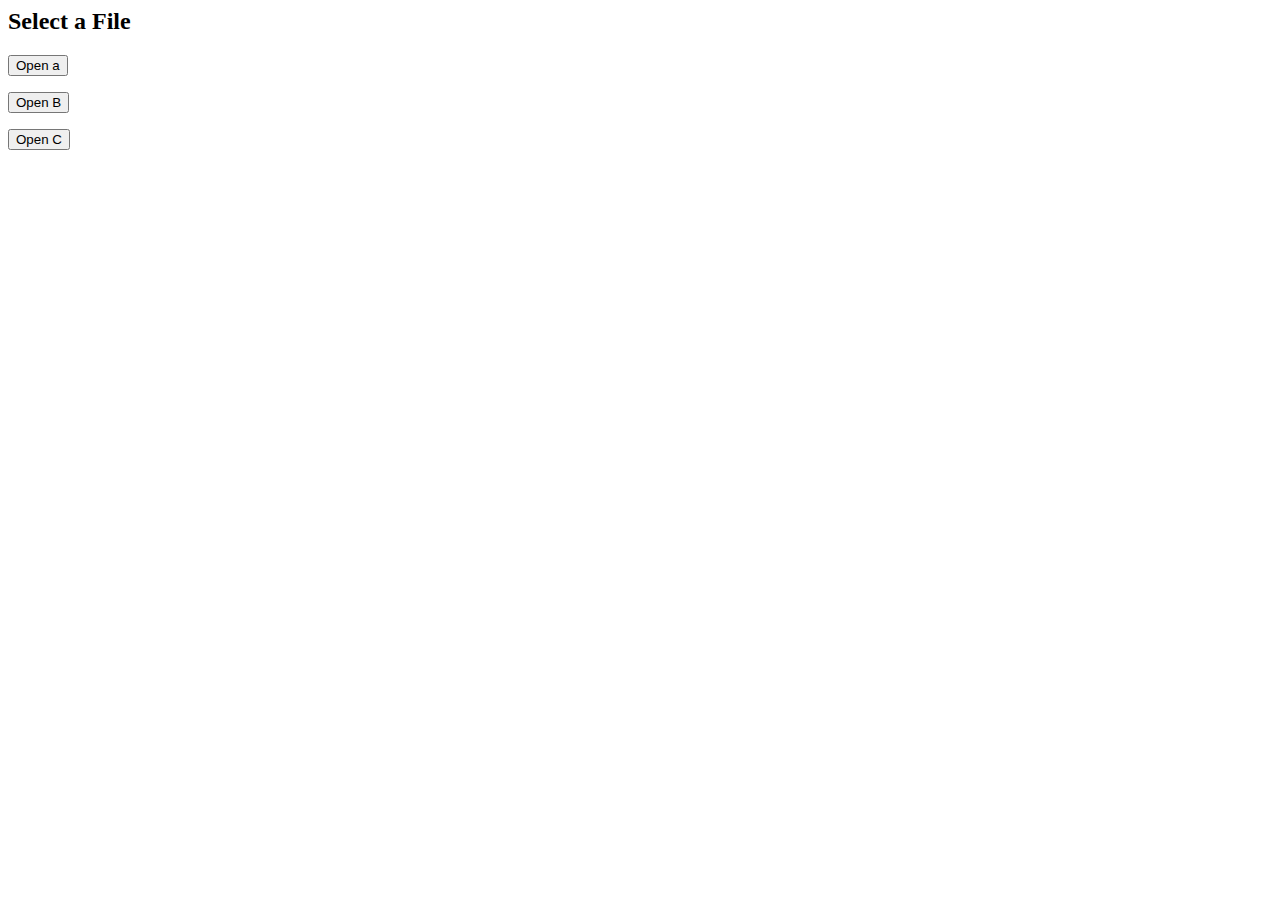
<file: home_page.html>
<body>
<!-- <button>home page</button>
<button>about me</button>
<button>acadamics</button>
<a href="interaction.html"><button>interaction</button></a>
<button>notice board</button>
<label for="courses" id="feedback"></label> -->


<h2>Select a File</h2>
<form action="wad.pdf">
    
    <input type="submit" value="Open a">
</form>

<form action="cd.pdf">
    <input type="submit" value="Open B">
</form>

<form action="dl.pdf">
    <input type="submit" value="Open C">
</form>

</form>
</body>
</file>
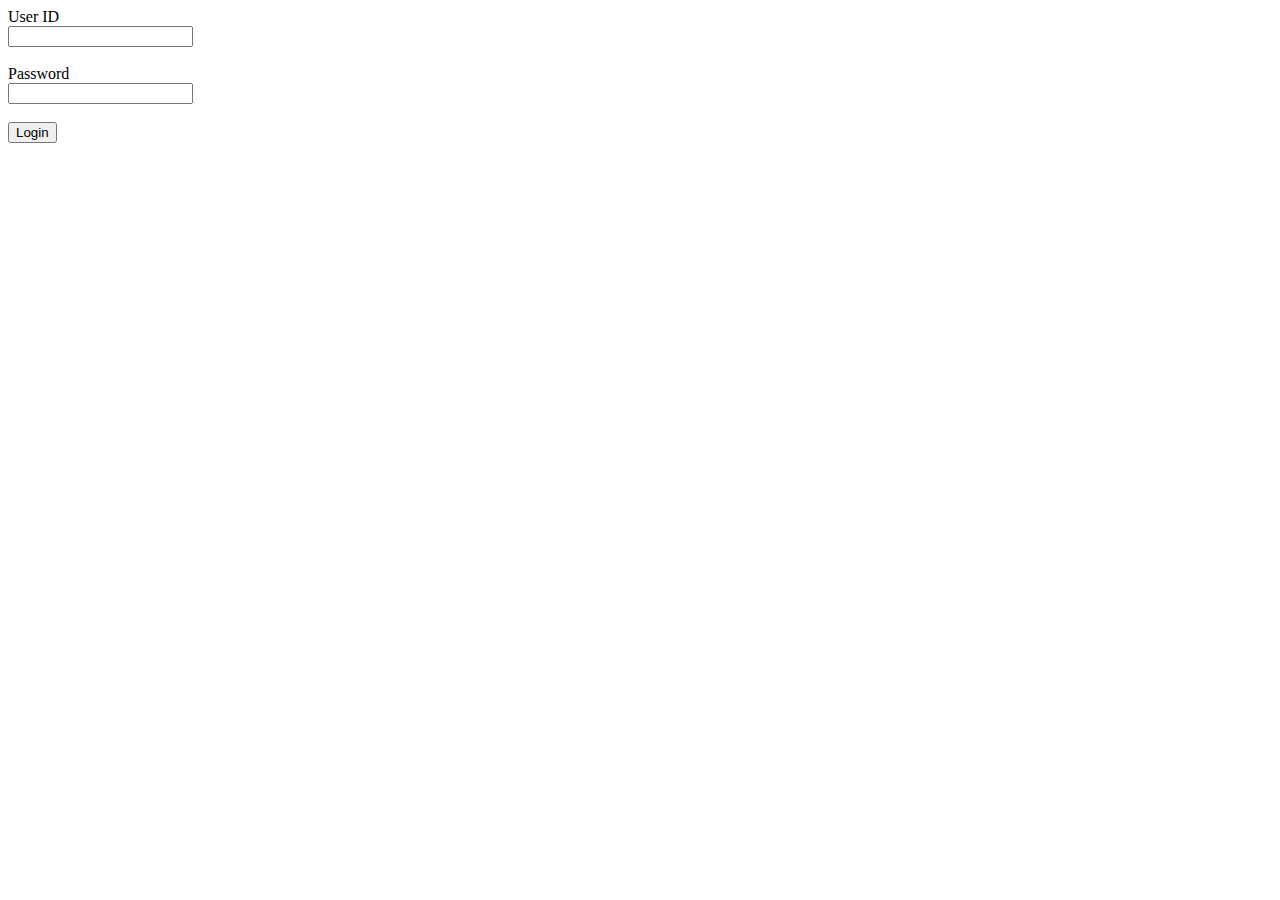
<file: maild.html>
<!DOCTYPE html>
<html>
<body>

<form action="registration.html" method="get" target="_top">
  <label>User ID</label><br>
  <input type="email" name="email"><br><br>

  <label>Password</label><br>
  <input type="password" name="password"><br><br>

  <input type="submit" value="Login">
</form>

</body>
</html>
</file>
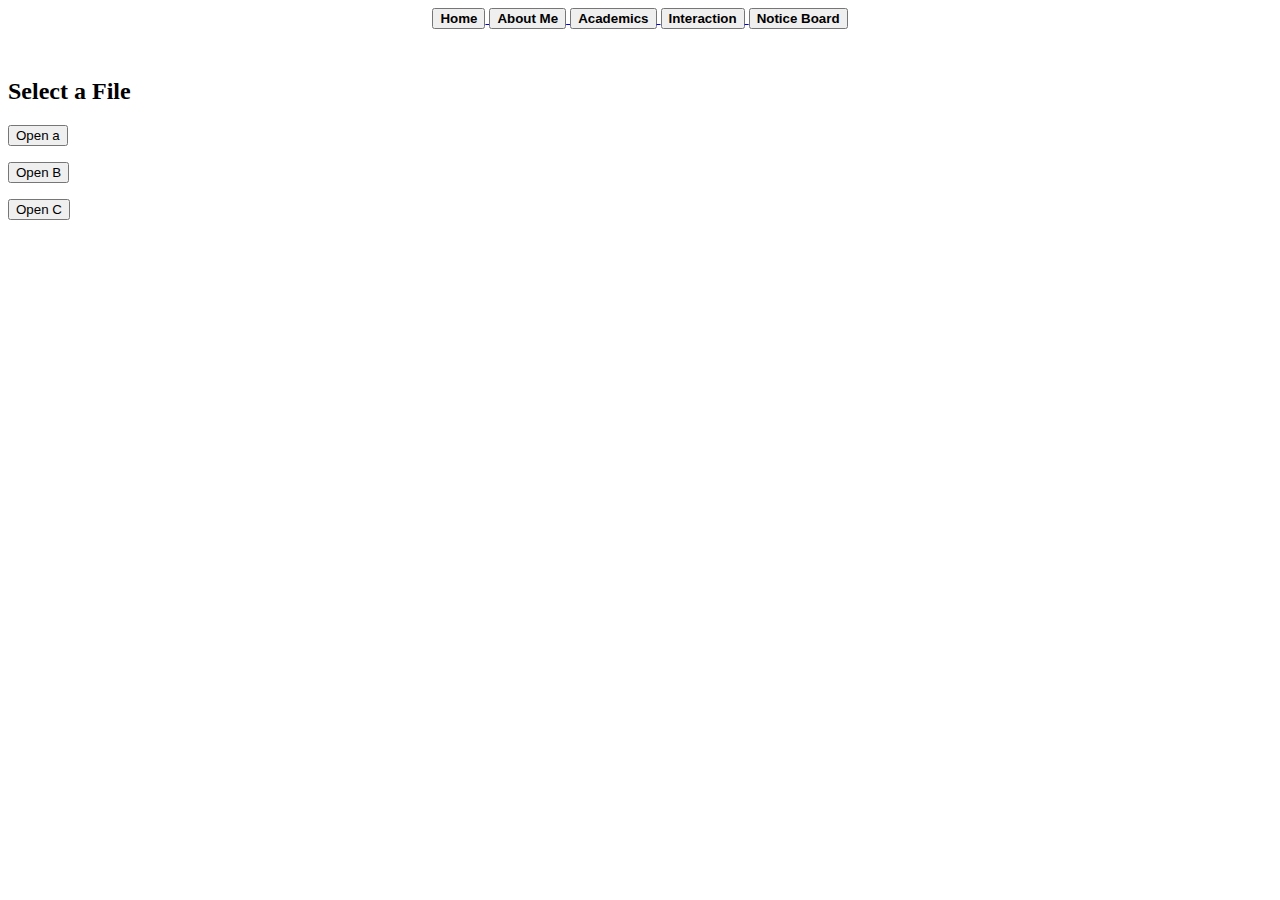
<file: main.html>
<!DOCTYPE html>
<html>


<frameset rows="70px,*" frameborder="0" border="0">
    
    <!-- Top menu frame (fixed height, not resizable) -->
    <frame src="menu.html" 
           name="topFrame" 
           scrolling="no" 
           noresize="noresize">

    <!-- Content frame -->
    <frame src="home_page.html" 
           name="contentFrame">

</frameset>
<frameset rows="30px,*">
    <center>
    <!-- Top frame (menu) -->
    <frame src="menu.html" name="topFrame" scrolling="no">

    <!-- Content frame (changes automatically) -->
    <frame src="home_page.html" name="contentFrame">
    </center>
</frameset>
<p>hello there this is starting phase of wwebsite please dont frustate

</p>
</html>
</file>
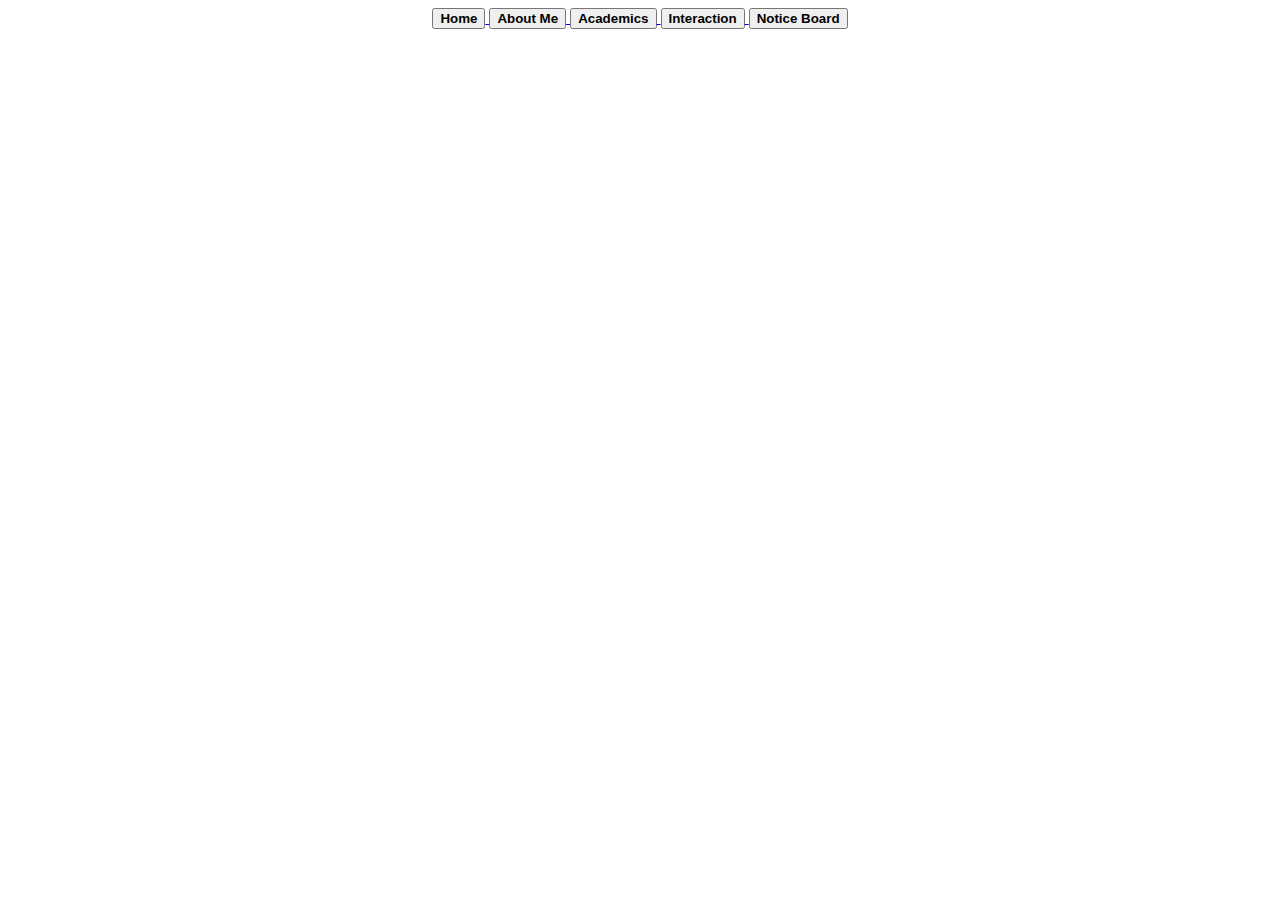
<file: menu.html>
<!DOCTYPE html>
<html>
<body>
<center>
          
<a href="home_page.html" target="contentFrame">
    <button><b>Home</b></button>
</a>


<a href="about.html" target="contentFrame">
    <button><b>About Me  </b> </button>
</a>

<a href="academics.html" target="contentFrame">
    <button><b>Academics  </b></button>
</a>

<a href="interaction.html" target="contentFrame">
    <button><b>Interaction  </b> </button>
</a>

<a href="notice.html" target="contentFrame">
    <button><b>Notice Board  </b></button>
</a>
</bold>
</center>
</body>
</html>
</file>
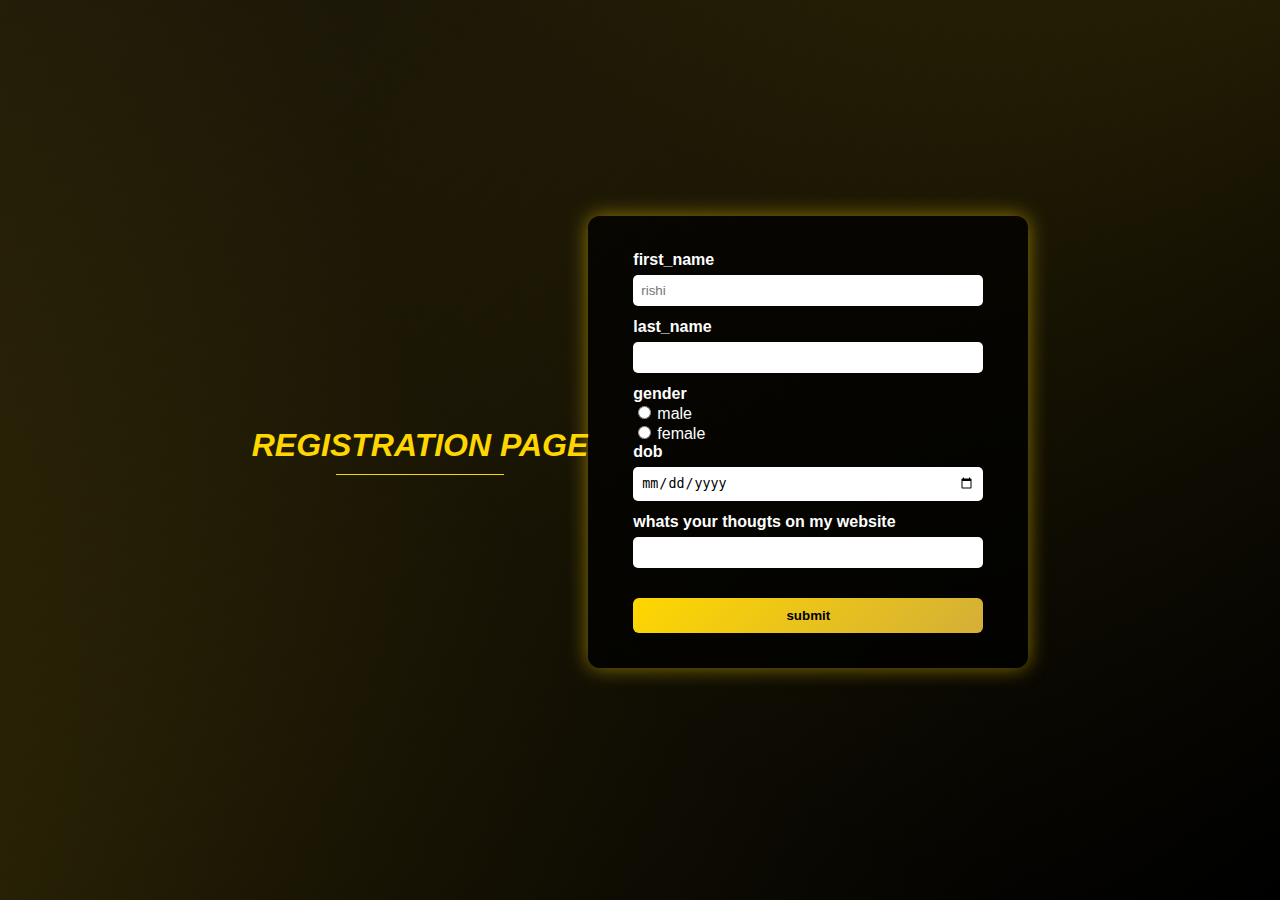
<file: registration.html>
<style>
    html, body {
        height: 100%;
        margin: 0;
    }

    body {
        display: flex;
        justify-content: center;
        align-items: center;
        font-family: Arial, sans-serif;
        color: white;
        background-color: #000;
        position: relative;
        overflow: hidden;
    }

    /* Soft golden layered background */
    body::before {
        content: "";
        position: absolute;
        top: 0;
        left: 0;
        width: 100%;
        height: 100%;
        background:
            linear-gradient(135deg, rgba(212,175,55,0.15), rgba(0,0,0,0.9)),
            radial-gradient(circle at top right, rgba(255,215,0,0.2), transparent 60%),
            radial-gradient(circle at bottom left, rgba(255,215,0,0.15), transparent 65%);
        z-index: -1;
    }

    form {
        background: rgba(0, 0, 0, 0.75);
        padding: 35px 45px;
        border-radius: 12px;
        box-shadow: 0 0 20px rgba(255, 215, 0, 0.5);
        width: 350px;
    }

    h1 {
        color: gold;
        text-align: center;
        margin-bottom: 10px;
    }

    hr {
        border: 0;
        height: 1px;
        background: gold;
        margin-bottom: 20px;
    }

    label {
        font-weight: bold;
        color: white;
    }

    input[type="text"],
    input[type="date"] {
        width: 100%;
        padding: 8px;
        margin: 6px 0 12px 0;
        border-radius: 5px;
        border: none;
    }

    input[type="radio"] {
        margin-right: 6px;
    }

    input[type="submit"] {
        width: 100%;
        padding: 10px;
        background: linear-gradient(135deg, gold, #d4af37);
        border: none;
        border-radius: 6px;
        font-weight: bold;
        cursor: pointer;
        color: black;
    }

    input[type="submit"]:hover {
        background: linear-gradient(135deg, #fff2a8, gold);
    }
</style>
<body>
<center>
<h1><em> REGISTRATION PAGE</em></h1>
<hr width="50%">
</center>
<form action="main.html" method="get">
<label for="fname">first_name</label><br>
<input type="text" id="fname" name="first_name" placeholder="rishi"><br>
<label for="lname">last_name</label><br>
<input type="text" id="lname" name="last_name"><br>
<label for="gender">gender</label><br>
<input type="radio" id="male" name="gender">male<br>
<input type="radio" id="female" name="gender">female<br>
<label for="dob">dob</label><br>
<input type="date" id="dob" name="date_of_birth"><br>
<label for ="feedback">whats your thougts on my website </label><br>
<input type="text" id="feedback"><br><br>
<input type="submit" value="submit"><br>
</form>
</body>
</file>
